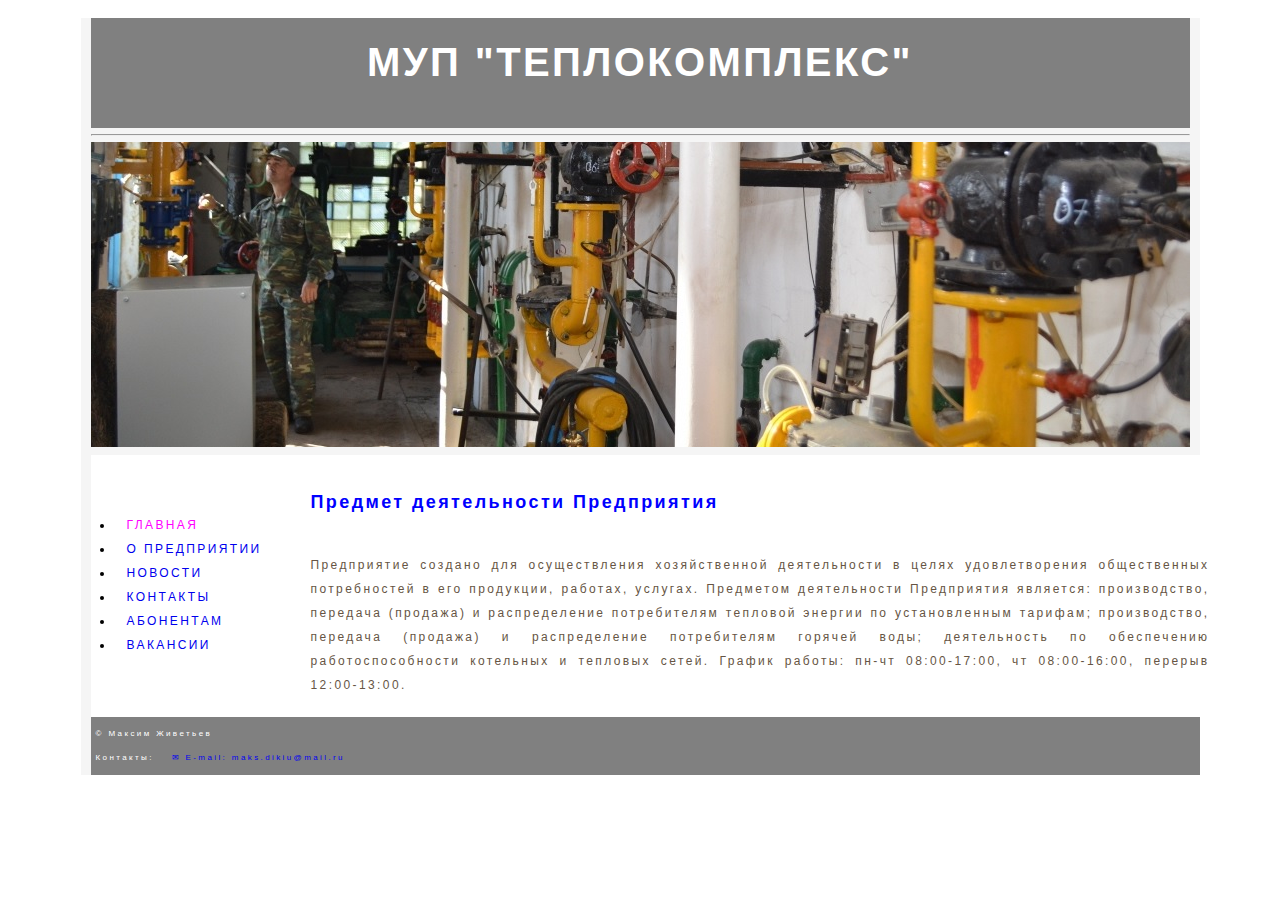
<file: index.html>
﻿<!DOCTYPE html>
<html lang= “ru”>
<head>
	<meta charset="UTF-8">
	<title>Муниципальное унитарное предприятие муниципального образования Славянский район «Теплокомплекс» - МУП  «Теплокомплекс»</title>
	<link rel= "stylesheet" href= "css/styles.css" type= "text/css">
	<meta name= “description” content= “МУП «Теплокомплекс», г. Славянск-на-Кубани, ИНН 2370003850, информация о контрагенте: реквизиты, адрес, контакты, ОКВЭД и другие сведения”>
	<meta name= “keywords” content= “контакты, вакансии, тарифы”>
	</head>
	<body>
<div class= "wrapper">
<header>
<h1>МУП "ТЕПЛОКОМПЛЕКС"</h1>
</header>
<hr />
<header<figure class="one">
<img alt= "" src= "images/image-3_res.jpg"> 
</figure>
</header>
<nav>
<br><br>
<ul>
	<li>
	<a class="on"
 href= "index.html"> ГЛАВНАЯ </a></li>
	<li>
	<a
 href= "аbout compainies.html"> О ПРЕДПРИЯТИИ </a></li>
	<li>
	<a
 href= "news.html"> НОВОСТИ </a></li>
<li>
<a
 href= "contacts.html"> КОНТАКТЫ </a></li>
	<li>
	<a
 href= "abonents.html"> АБОНЕНТАМ </a></li>
	<li>
	<a
 href= "vacancies.html"> ВАКАНСИИ </a></li>
	</ul>
</nav>
<section class= "two">
	<article>
	<h2>Предмет деятельности Предприятия</h2>
	<br>
	<p>Предприятие создано для осуществления хозяйственной деятельности в целях удовлетворения общественных потребностей в его продукции, работах, услугах. Предметом деятельности Предприятия является: производство, передача (продажа) и распределение потребителям тепловой энергии по установленным тарифам; производство, передача (продажа) и распределение потребителям горячей воды; деятельность по обеспечению работоспособности котельных и тепловых сетей. График работы: пн-чт 08:00-17:00, чт 08:00-16:00, перерыв 12:00-13:00.  
	</p>
	</article>
</section>
<footer>
 <p>&copy; Максим Живетьев <br>
Контакты: <a href= "mailto:maks.dikiu@mail.ru">&#9993 E-mail: maks.dikiu@mail.ru </a>
</p>
</footer> 
</div>
</body>
</html>
</file>
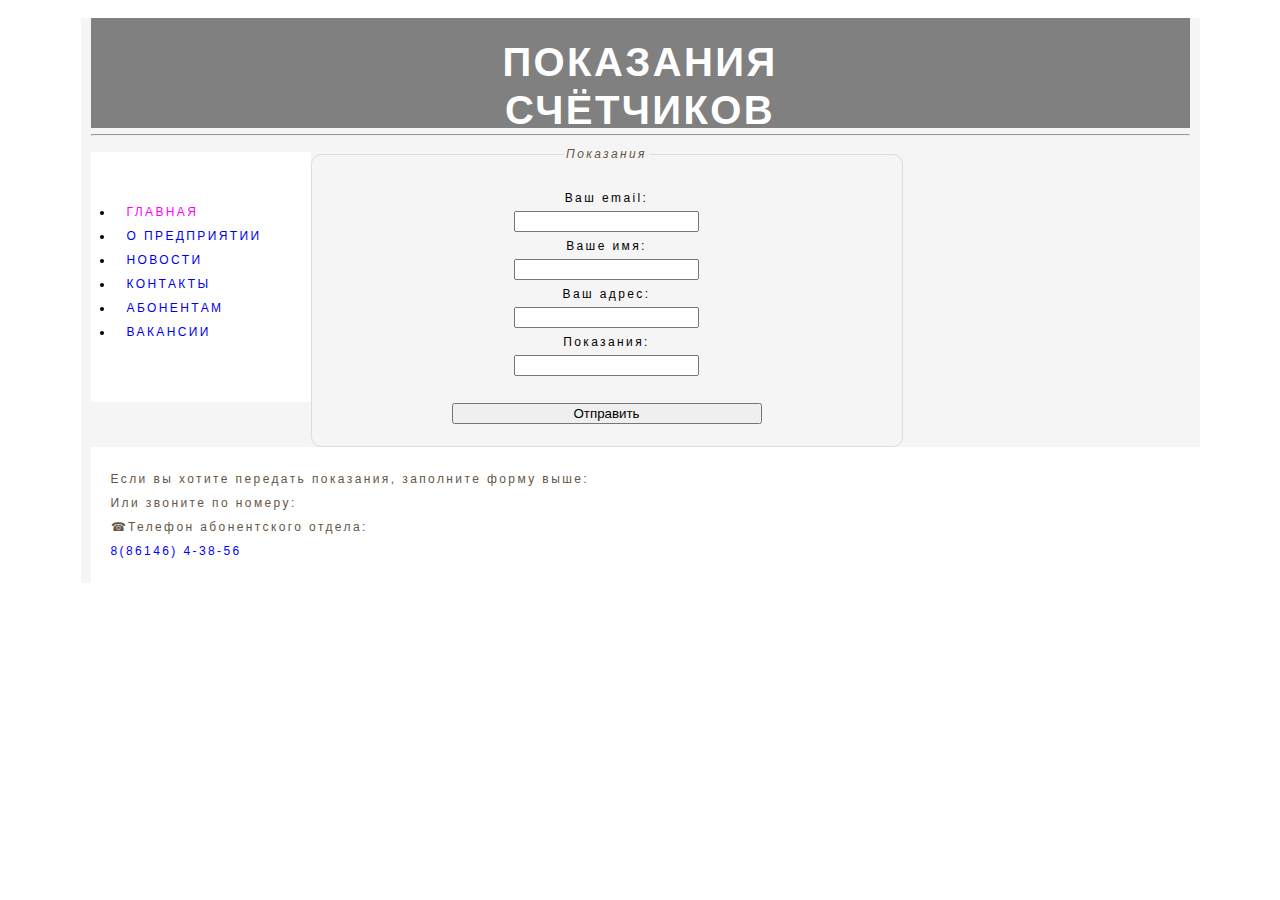
<file: abonents.html>
﻿<!DOCTYPE html>
<html lang= “ru”>
<head>
	<meta charset= “UTF-8”>
<link href= "../css/styles.css" rel= "stylesheet" type= "text/css">
</head>
		<body>
	<div class= "wrapper">
	<header>
	<h1>ПОКАЗАНИЯ <br><br>СЧЁТЧИКОВ</h1>
	</header>
	<hr />
	<nav>
<br><br>
<ul>
	<li>
	<a class="on"
 href= "index.html"> ГЛАВНАЯ </a></li>
	<li>
	<a
 href= "аbout compainies.html"> О ПРЕДПРИЯТИИ </a></li>
	<li>
	<a
 href= "news.html"> НОВОСТИ </a></li>
<li>
<a
 href= "contacts.html"> КОНТАКТЫ </a></li>
	<li>
	<a
 href= "abonents.html"> АБОНЕНТАМ </a></li>
	<li>
	<a
 href= "vacancies.html"> ВАКАНСИИ </a></li>
	</ul>
</nav>
	<div class= "bloсk-center">
	<form>
	<fieldset>
		<legend>Показания</legend>
		<label>Ваш email:<br>
		<input class= "input" name= "email" type= "text"></label><br>
		<label>Ваше имя:<br>
		<input class= "input"  name= "name" type= "text"></label><br>
		<label>Ваш адрес:<br>
		<input class= "input" name= "address" type= "text"></label><br>
		<label>Показания:<br>
		<input class= "input" name= "indications" type= "text"></label><br>
		<br>
		<div class= "submit">
		<input id= "submit"  type= "submit" value= Отправить></div>
	</fieldset>
	</form>
	</div>
	<section>
	<article>
	<p>Если вы хотите передать показания, заполните форму выше:<br>
	 Или звоните по номеру:<br>
	&#9742;Телефон абонентского отдела:<br>
	<span class= "contact">8(86146) 4-38-56</span></p>
	</article>
	</section>
	</div>
</body>
</html>
</file>
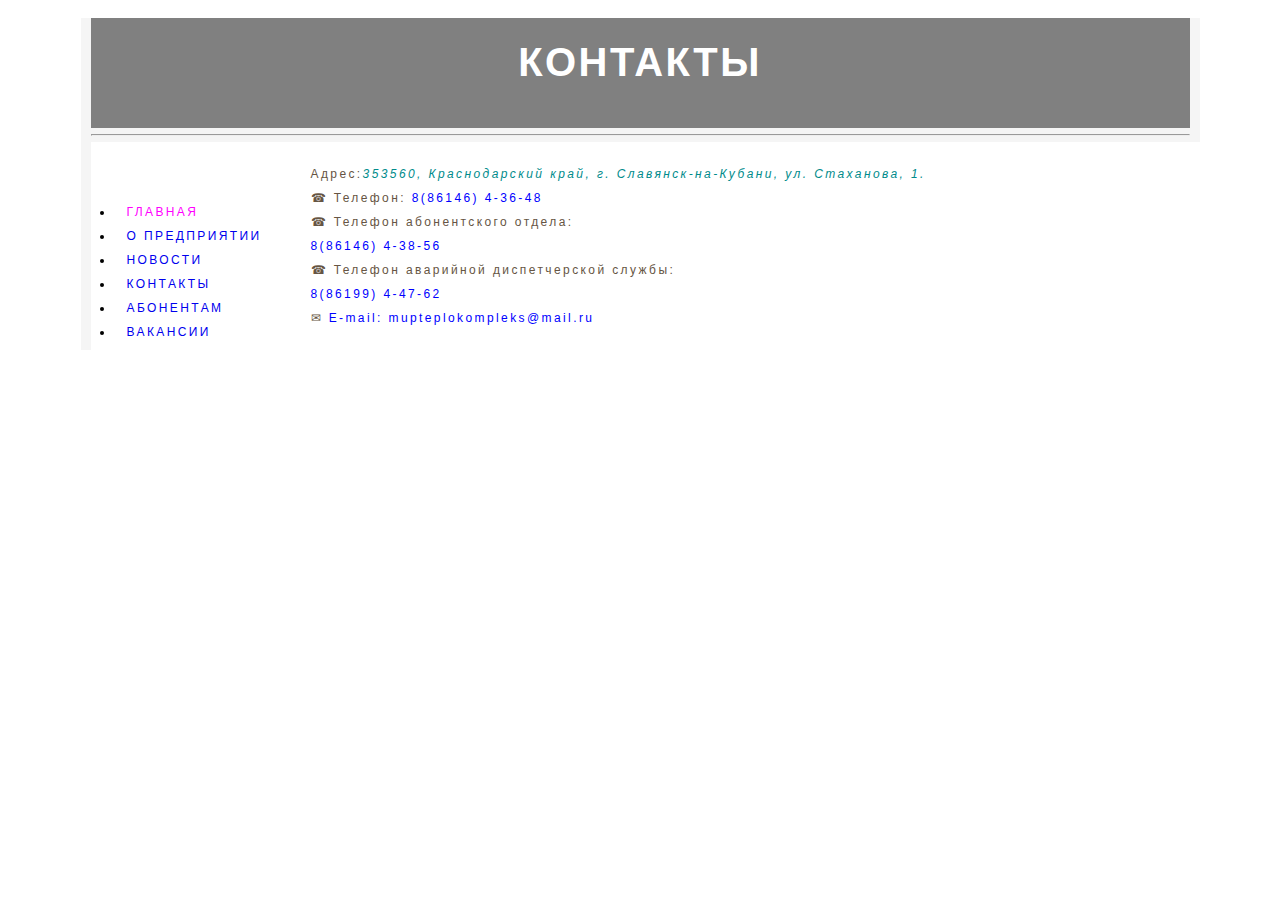
<file: contacts.html>
﻿<!DOCTYPE html>
<html lang= “ru”>
<head>
<meta charset= “UTF-8”>
<link href= "../css/styles.css" rel= "stylesheet" type= "text/css">	
</head>
	<body>
<div class= "wrapper">
<header>
<h1>КОНТАКТЫ</h1>
</header>
<hr />
<nav>
<br><br>
<ul>
	<li>
	<a class="on"
 href= "index.html"> ГЛАВНАЯ </a></li>
	<li>
	<a
 href= "аbout compainies.html"> О ПРЕДПРИЯТИИ </a></li>
	<li>
	<a
 href= "news.html"> НОВОСТИ </a></li>
<li>
<a
 href= "contacts.html"> КОНТАКТЫ </a></li>
	<li>
	<a
 href= "abonents.html"> АБОНЕНТАМ </a></li>
	<li>
	<a
 href= "vacancies.html"> ВАКАНСИИ </a></li>
	</ul>
</nav>
	<section>
	<article>
<p>Адрес:<span class= "color_word">353560, Краснодарский край, г. Славянск-на-Кубани, ул. Стаханова, 1.</span></br>
&#9742; Телефон: <span class= "contact">8(86146) 4-36-48</span></br>
&#9742; Телефон абонентского отдела:<br>
<span class= "contact">8(86146) 4-38-56</span><br>
&#9742; Телефон аварийной диспетчерской службы:<br>
<span class= "contact">8(86199) 4-47-62</span><br>
&#9993; <span class= "contact">Е-mail: mupteplokompleks@mail.ru</span></p>
<br>
</article>
</section>
</div>
	</body>
	</html>
</file>
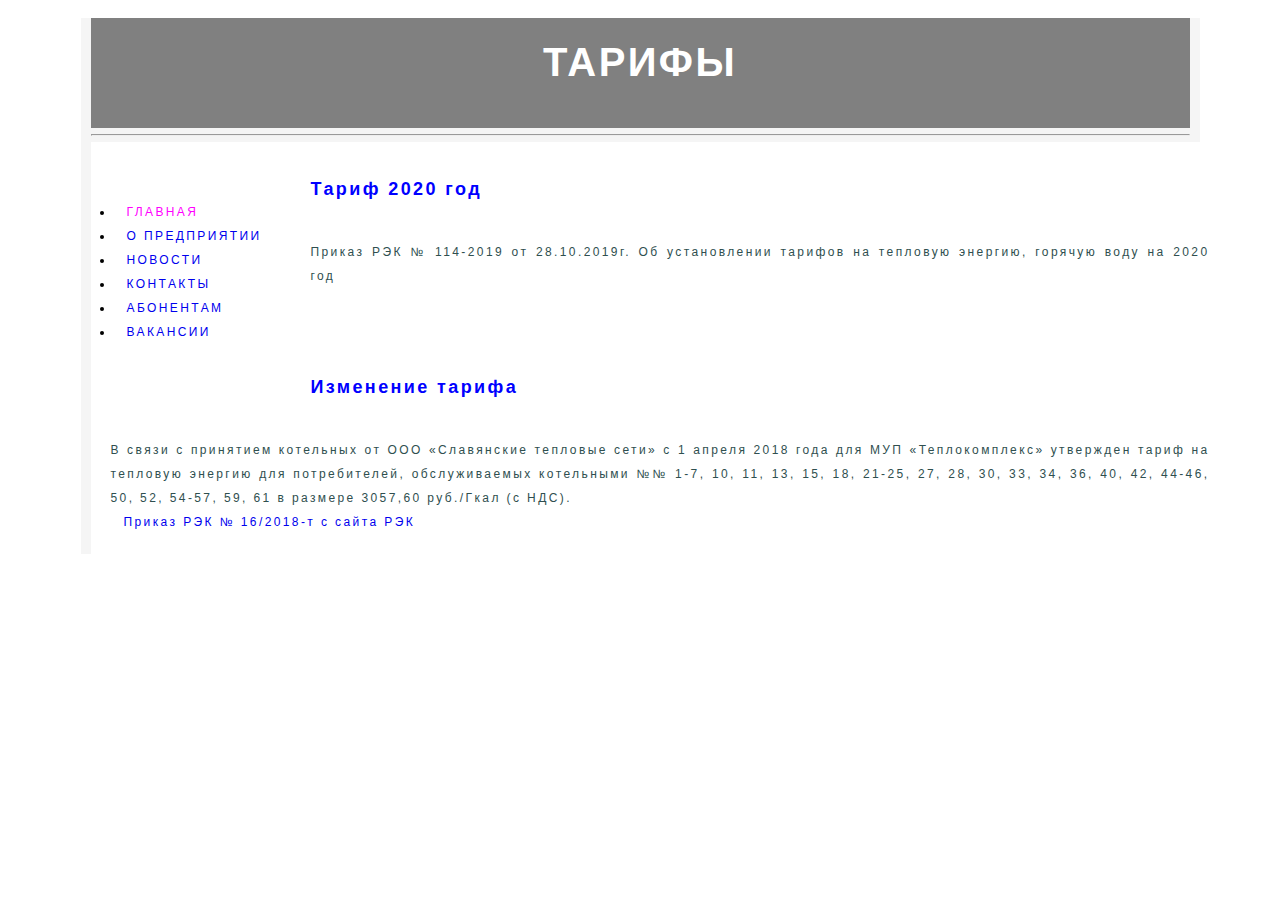
<file: news.html>
﻿<!DOCTYPE html>
<html lang= “ru”>
<head>
<meta charset= “UTF-8”>
<link href= "../css/styles.css" rel= "stylesheet" type= "text/css">	
</head>
	<body>
	<div class= "wrapper">
	<header>
	<h1>ТАРИФЫ</h1>
	</header>
<hr />
<nav>
<br><br>
<ul>
	<li>
	<a class="on"
 href= "index.html"> ГЛАВНАЯ </a></li>
	<li>
	<a
 href= "аbout compainies.html"> О ПРЕДПРИЯТИИ </a></li>
	<li>
	<a
 href= "news.html"> НОВОСТИ </a></li>
<li>
<a
 href= "contacts.html"> КОНТАКТЫ </a></li>
	<li>
	<a
 href= "abonents.html"> АБОНЕНТАМ </a></li>
	<li>
	<a
 href= "vacancies.html"> ВАКАНСИИ </a></li>
	</ul>
</nav>
<section id="text">
	<article>
	
			<h2>Тариф 2020 год</h2>
	<br>
	<p id="text">Приказ РЭК № 114-2019 от 28.10.2019г. Об установлении тарифов на тепловую энергию, горячую воду на 2020 год</p>
	<br><br><br><br>
		<h2>Изменение тарифа</h2>
	<br>
	<p id="text">В связи с принятием котельных от ООО «Славянские тепловые сети» с 1 апреля 2018 года для МУП «Теплокомплекс» утвержден тариф на тепловую энергию для потребителей, обслуживаемых котельными №№ 1-7, 10, 11, 13, 15, 18, 21-25, 27, 28, 30, 33, 34, 36, 40, 42, 44-46, 50, 52, 54-57, 59, 61 в размере 3057,60 руб./Гкал (с НДС).</p><br>
	<p>
	<a
 href= "http://www.rek23.ru">Приказ РЭК № 16/2018-т с сайта РЭК</a></p>
		</article>
	</section>
</div>
 </body>
</html>
</file>
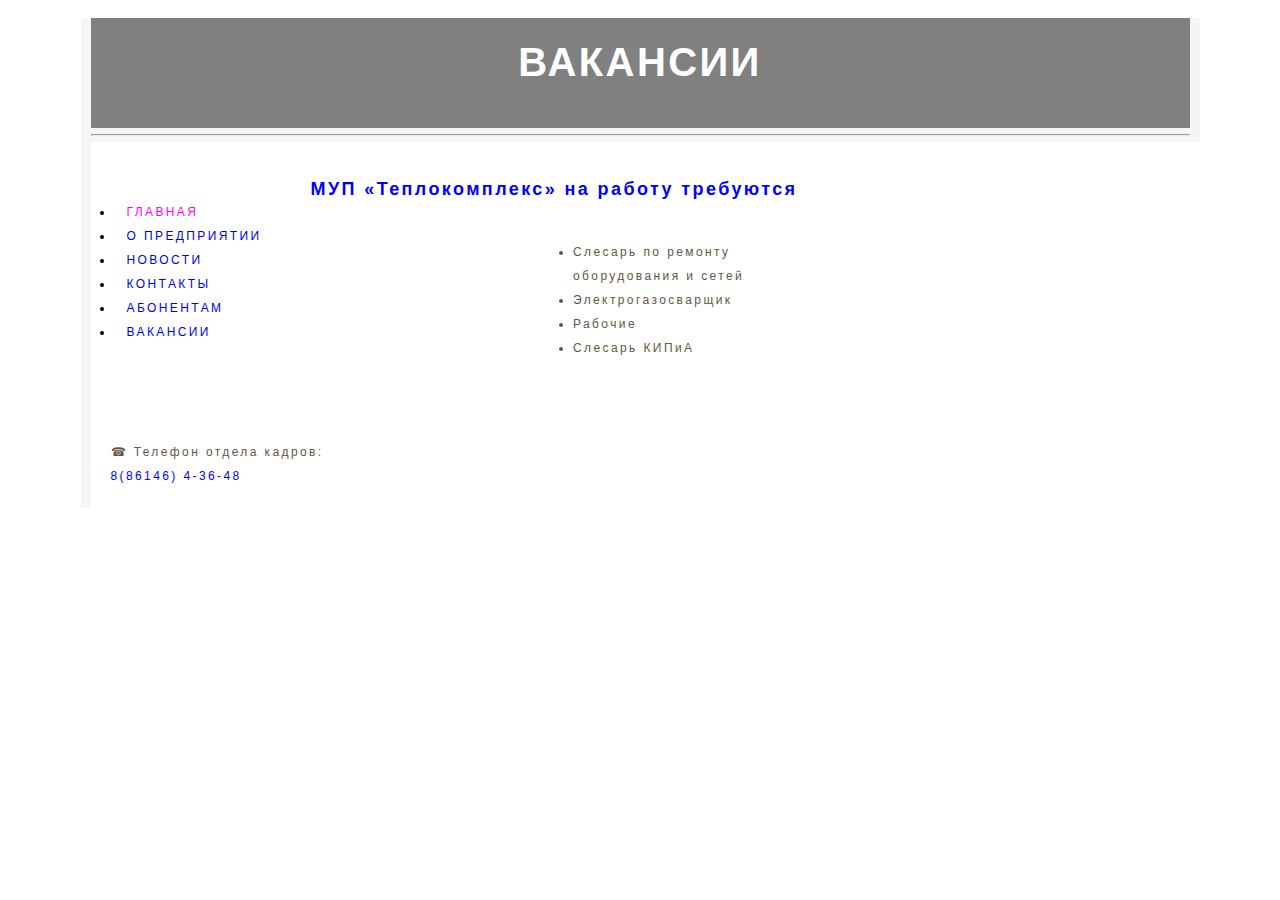
<file: vacancies.html>
﻿<!DOCTYPE html>
<html lang= “ru”>
<head>
<meta charset= “UTF-8”>
<link href= "../css/styles.css" rel= "stylesheet" type= "text/css">	
</head>
	<body>
<div class= "wrapper">
	<header>
<h1>ВАКАНСИИ</h1>
</header>	<hr />

<nav>
<br><br>
<ul>
	<li>
	<a class="on"
 href= "index.html"> ГЛАВНАЯ </a></li>
	<li>
	<a
 href= "аbout compainies.html"> О ПРЕДПРИЯТИИ </a></li>
	<li>
	<a
 href= "news.html"> НОВОСТИ </a></li>
<li>
<a
 href= "contacts.html"> КОНТАКТЫ </a></li>
	<li>
	<a
 href= "abonents.html"> АБОНЕНТАМ </a></li>
	<li>
	<a
 href= "vacancies.html"> ВАКАНСИИ </a></li>
	</ul>
</nav>
<section>
<article>
		<h2>МУП «Теплокомплекс» на работу требуются</h2>
	<br>
	<p>
	<ul>
	<li>Слесарь по ремонту оборудования и сетей</li>
	<li>Электрогазосварщик</li>
	<li>Рабочие</li>
	<li>Слесарь КИПиА</li>
	</ul>
	</p>
	<p>&#9742; Телефон отдела кадров:<br>
	  <span class= "contact">8(86146) 4-36-48</span></p>
</article>
</section>
</div>
</body>
</html>
</file>
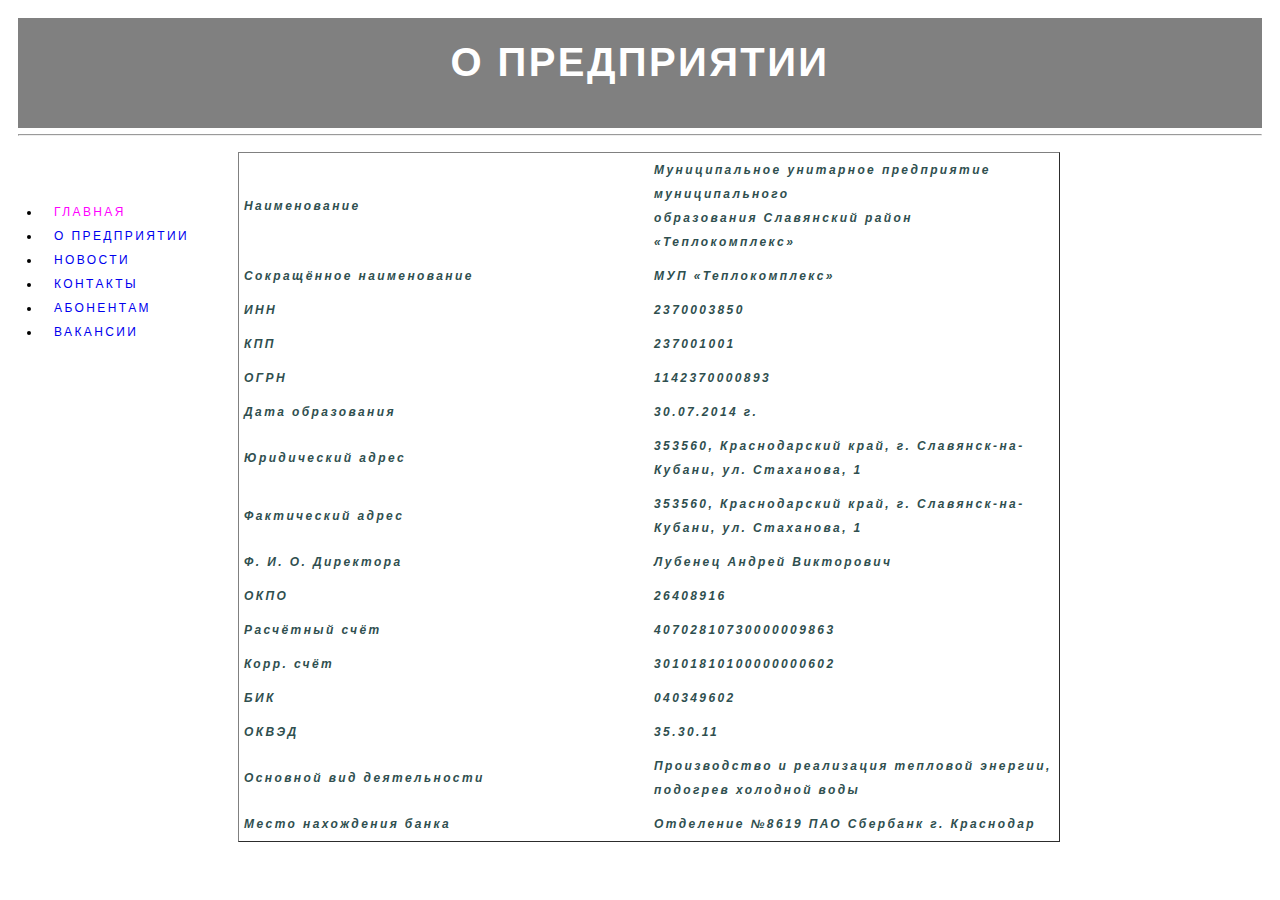
<file: аbout compainies.html>
﻿<!DOCTYPE html>
<html lang= “ru”>
<head>
	<meta charset= “UTF-8”>
<link href= "../css/styles.css" rel= "stylesheet" type= "text/css">
</head>
		<body>
	<header>
	<h1>О ПРЕДПРИЯТИИ</h1>
	</header><hr />
<nav>
<br><br>
	<ul>
		<li>
		<a class="on"
	 href= "index.html"> ГЛАВНАЯ </a></li>
		<li>
		<a
	 href= "аbout compainies.html"> О ПРЕДПРИЯТИИ </a></li>
		<li >
		<a
	 href= "news.html"> НОВОСТИ </a></li>
	<li>
	<a
	 href= "contacts.html"> КОНТАКТЫ </a></li>
		<li>
		<a
	 href= "abonents.html"> АБОНЕНТАМ </a></li>
		<li>
		<a
	 href= "vacancies.html"> ВАКАНСИИ </a></li>
	</ul>
</nav>
<section class= "one">

<table cellspacing="0" cellpadding="5" border="1" align="center-right">
   <tr> 
			<td>Наименование</td>
			<td><strong>Муниципальное унитарное предприятие муниципального<br>
			 образования Славянский район «Теплокомплекс»</strong></td>
		</tr>
 	<tr> 
			<td>Сокращённое наименование</td>
			<td><strong>МУП «Теплокомплекс»</strong></td>
		</tr>
	 <tr> 
			<td>ИНН</td>
			<td><strong>2370003850</strong></td>
		</tr> 
 	<tr> 
			<td>КПП</td>
			<td><strong>237001001</strong></td>
		</tr> 
	 <tr> 
			<td>ОГРН</td>
			<td><strong>1142370000893</strong></td>
		</tr> 
	 	 <tr> 
			<td>Дата образования</td>
			<td><strong>30.07.2014 г.</strong></td>
		</tr>
	 <tr> 
			<td>Юридический адрес</td>
			<td><strong>353560, Краснодарский край, г. Славянск-на-Кубани, ул. Стаханова, 1</strong></td>
		</tr>
	  <tr> 
			<td>Фактический адрес</td>
			<td><strong>353560, Краснодарский край, г. Славянск-на-Кубани, ул. Стаханова, 1</strong></td>
		</tr>
	   <tr> 
			<td>Ф. И. О. Директора</td>
			<td><strong>Лубенец Андрей Викторович</strong></td>
		</tr>
	   <tr> 
			<td>ОКПО</td>
			<td><strong>26408916</strong></td>
		</tr>
	    <tr> 
			<td>Расчётный счёт</td>
			<td><strong>40702810730000009863</strong></td>
		</tr>
	 <tr> 
			<td>Корр. счёт</td>
			<td><strong>30101810100000000602</strong></td>
		</tr>
	 <tr> 
			<td>БИК</td>
			<td><strong>040349602</strong></td>
		</tr>
	 <tr> 
			<td>ОКВЭД</td>
			<td><strong>35.30.11</strong></td>
		</tr>
	 <tr> 
			<td>Основной вид деятельности</td>
			<td><strong>Производство и реализация тепловой энергии, подогрев холодной воды</strong></td>
		</tr>
	 <tr> 
			<td>Место нахождения банка</td>
			<td><strong>Отделение №8619 ПАО Сбербанк г. Краснодар</strong></td>
		</tr>
  </table>
</section>
</body>
</html>
</file>
<file: css/styles.css>
﻿header, section, footer, nav, article, figure {
	display: block;}
body {
	font-size: 12px;
	font-family: Arial, Verdana, sans-serif;
	letter-spacing: 0.2em;
	padding: 10px;
	line-height: 2em;}
.wrapper {
	max-width: 1099px;
	margin: 0px auto;
	padding-left: 10px;
	padding-right: 10px;
	background-color: #f5f5f5;}
	
header {	
	font-size: 20px;
	padding: 5px;
	background-color: #808080;
	color: #ffffff;
	text-align: center;
	height: 100px;}
figure. one{
	max-width: none;
	background-size: contain;
	padding: 10px;
	display: block;
	margin: 10px;}
nav {
	margin-top: 10px;
	width: 200px;
	height: 250px;
	padding: 0px 10px;
	float: left;
	background-color: #ffffff;}
.block-center {
	position: absolute;
	width: 600px;
	height: 400px;
	margin: auto;
	top: 0;
	bottom: 0;
	left: 0;
	right: 0;
	background-color: #ffdab9;
	border: 1px solid #000000;
	padding: 10px;}
section. one {	
	color: #665544;
	padding: 10px;
	background-color: #ffffff;
	float: right;
	width: 300px;
	height: 300px
	margin-top: 10px;
	margin-left: 10px;}
section {	
	width: 100%;
	color: #665544;
	padding: 10px;
	background-color: #ffffff;}
article{
	width: 100%;
	color: #665544;
	padding: 10px;
	background-color: #ffffff;}
footer {
	width: 100%;
	padding: 5px;
	background-color: #808080;
	color: #ffffff;
	font-size: 8px;
	clear: left;}

ul. nav{
	width: 180px;
	height: 200px;
	margin: 0px auto 0px auto;
	padding: 0px 10px;
	border-top: 1px solid #000000;
	border-bottom: 1px solid #000000;
	text-align: center;}
ul{
	width: 180px;
	height: 200px;
	margin: 0px auto 0px auto;
	padding: 0px 10px;
	text-align: left;}
li {
	text-align: left;
	margin: 0px 3px;}
h2 {
	color: #0000ff;
	text-align: left;}
p {
	display: inline;
	width: 200px;
	margin: 20px auto 20px auto;
	font-weight: normal;
	text-align: right;}
a {
	text-align: left;
	margin: 0px 3px;
	text-transform: none;
	text-decoration: none;
	padding: 5px 10px 5px 10px;}
a:hover, a.on {
	color: #ff00ff;
	background-color: #ffffff;}
table {
	width: 300px;
	margin-top: 0;}
td {
	border: none;
	letter-spacing: 0.2 em;
	font-weight: bold;
	color: #2f4f4f;
	text-align: left;
	max-width: 400px;
	min-width: 400px;
	margin: 0;
	font-style: italic;
	padding: 5px;}
fieldset {
	width: 550px;
	border: 1px solid #dcdcdc;
	border-radius: 10px;
	text-align: center;
	padding: 20px;}
legend {
	font-style: italic;
	color: #665544;}
input [type="text"] {
	width: 550px;
	border: 1px solid #000000;
	padding: 5px;
	outline: none;}
input [type="text"]: focus,
input [type="text"]: hover {
	background-color: #ffdead;
	border: 1px solid #808000;}
input [type="submit"] {
	border: 1px solid #000000;
	border-radius: 5px;
	background-color: #00fa9a;
	color: #665544;
	padding: 5px;
	margin-top: 20px;}
input [type="submit"]: hover {
	border: 1px solid #000000;
	background-color: #00ffff;
	color: #665544;
	cursor: pointer;}
#submit {
	width: 310px;
	text-align: center;}
.color_word {
	font-style: italic;
	color: #008b8b;}
.contact {
	color: #0000ff;}
#text {
	color: #2f4f4f;
	text-align: justify;}
.two {
	color: #2f4f4f;
	text-align: justify;}
</file>
